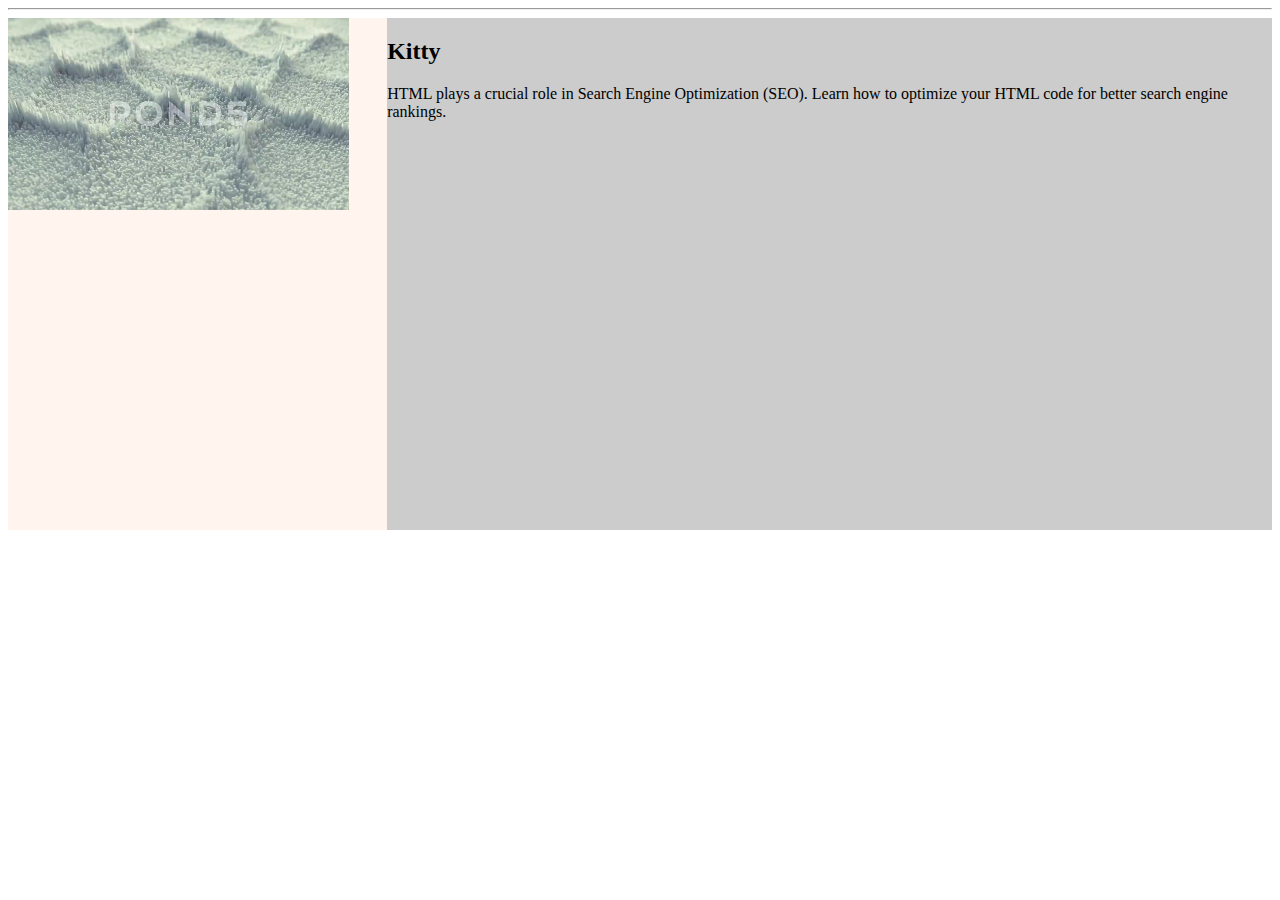
<file: index.html>
<!DOCTYPE html>
<html lang="en">

<head>
    <meta charset="UTF-8">
      <meta name="description" content="HTML plays a crucial role in Search Engine Optimization (SEO). Learn how to optimize your HTML code for better search engine rankings and improve the visibility of your website with our comprehensive guide and mission towards effective SEO.">
  <meta name="keywords" content="HTML, SEO, Webpage, Host">
  <meta name="author" content="John Doe">
    <link rel="canonical" href="https://htmlseo.onrender.com"> 
<meta name="viewport" content="width=device-width, initial-scale=1">

    <link rel="stylesheet" href="css/style.css">
    <link rel="stylesheet" href="https://cdnjs.cloudflare.com/ajax/libs/font-awesome/4.7.0/css/font-awesome.min.css">
    <script src="https://code.jquery.com/jquery-3.7.0.min.js"
        integrity="sha256-2Pmvv0kuTBOenSvLm6bvfBSSHrUJ+3A7x6P5Ebd07/g=" crossorigin="anonymous"></script>
    <script>
        $(function () {
            $('#header').load('component/header.html');
            $('#footer').load('component/footer.html');
        });
    </script>
        <title>First Page</title>
</head>

<body>
    <div id="header"></div>

    <hr>
    <aside>
        <video src="images/064053005_main_xxl.mp4" autoplay loop width="90%"></video>
        <!-- <img src="images/cat.webp" height="600px" /> -->
    </aside>
    <section>
        <h2>Kitty</h2>
        <p>HTML plays a crucial role in Search Engine Optimization (SEO). Learn how to optimize your HTML code for better search engine rankings.

        </p>
    </section>

    <div id="footer"></div>

</body>

</html>
</file>
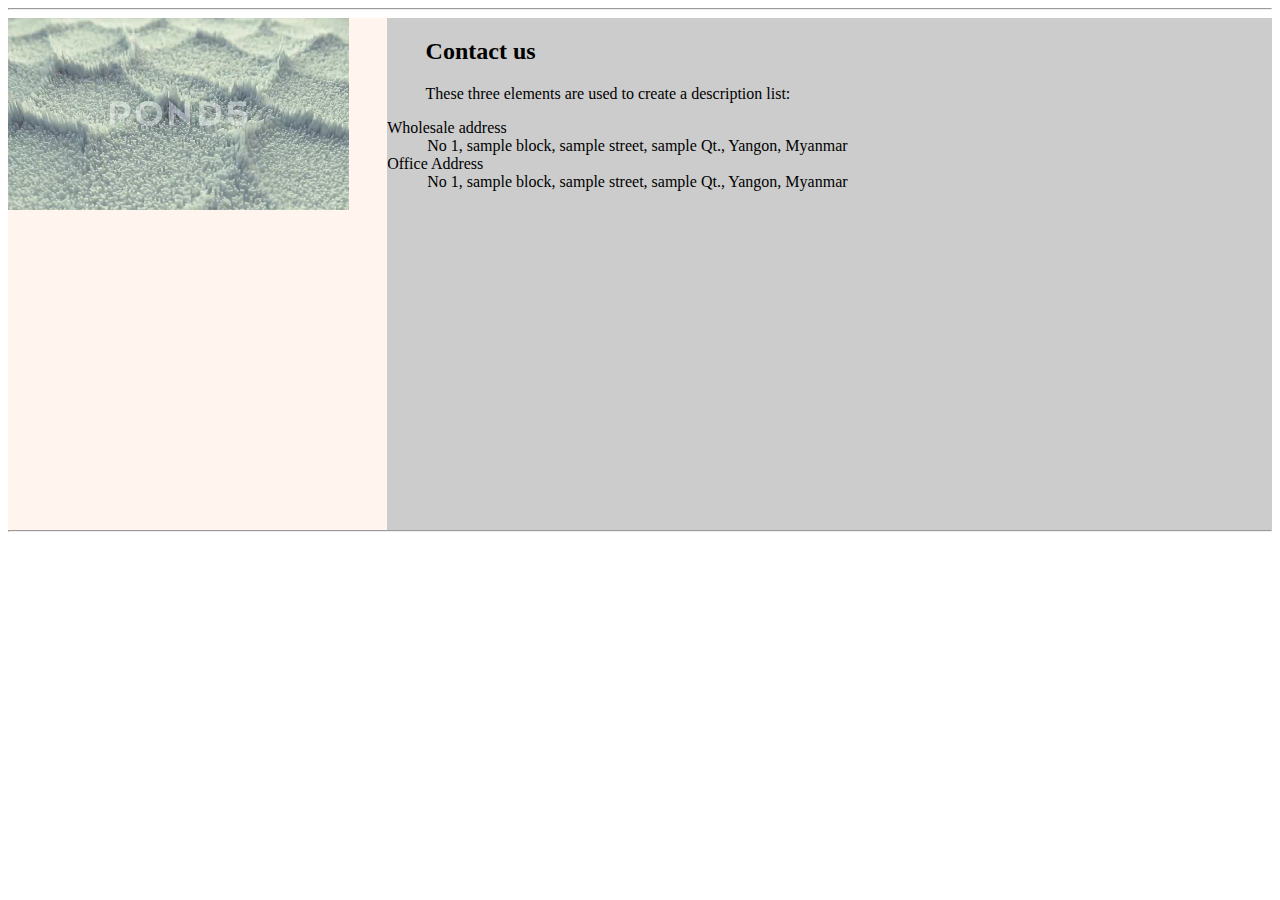
<file: map.html>
<!DOCTYPE html>
<html lang="en">

<head>
    <meta charset="UTF-8">
      <meta name="description" content="Google map attribute to improve the visibility of your website with our comprehensive guide and mission towards effective SEO.">
  <meta name="keywords" content="HTML, SEO, Webpage, Host">
  <meta name="author" content="John Doe">
    <meta name="viewport" content="width=device-width, initial-scale=1.0">
    <title>Location Page</title>
    <link rel="stylesheet" href="css/style.css">
    <link rel="stylesheet" href="https://cdnjs.cloudflare.com/ajax/libs/font-awesome/4.7.0/css/font-awesome.min.css">
    <script src="https://code.jquery.com/jquery-3.7.0.min.js"
        integrity="sha256-2Pmvv0kuTBOenSvLm6bvfBSSHrUJ+3A7x6P5Ebd07/g=" crossorigin="anonymous"></script>
    <script>
        $(function () {
            $('#header').load('component/header.html');
            $('#footer').load('component/footer.html');
        });
    </script>
</head>

<body>
    <div id="header"></div>

    <hr>
    <aside>
        <video src="images/064053005_main_xxl.mp4" autoplay loop width="90%"></video>
        <!-- <img src="images/cat.webp" height="600px" /> -->
    </aside>
    <section>
        <h2 style="padding-left: 3vw;">Contact us</h2>
        <p style="padding-left: 3vw;">These three elements are used to create a description list:

        <dl>
          <dt>Wholesale address</dt>
          <dd>No 1, sample block, sample street, sample Qt., Yangon, Myanmar</dd>
          <dt>Office Address</dt>
          <dd>No 1, sample block, sample street, sample Qt., Yangon, Myanmar</dd>
        </dl>
        
        <iframe src="https://www.google.com/maps/embed?pb=!1m18!1m12!1m3!1d3817.4582826778533!2d96.13285577407716!3d16.902671516589965!2m3!1f0!2f0!3f0!3m2!1i1024!2i768!4f13.1!3m3!1m2!1s0x30c194168bb31e03%3A0x26217574c0bf07bf!2sYangon%20International%20Airport!5e0!3m2!1sen!2smm!4v1697745046714!5m2!1sen!2smm" width="700" height="450" style="border:0;" allowfullscreen="" loading="lazy" referrerpolicy="no-referrer-when-downgrade" "padding-left: 3vw;"></iframe>
    </p>
    </section>
    <hr>
    <div id="footer"></div>

</body>

</html>
</file>
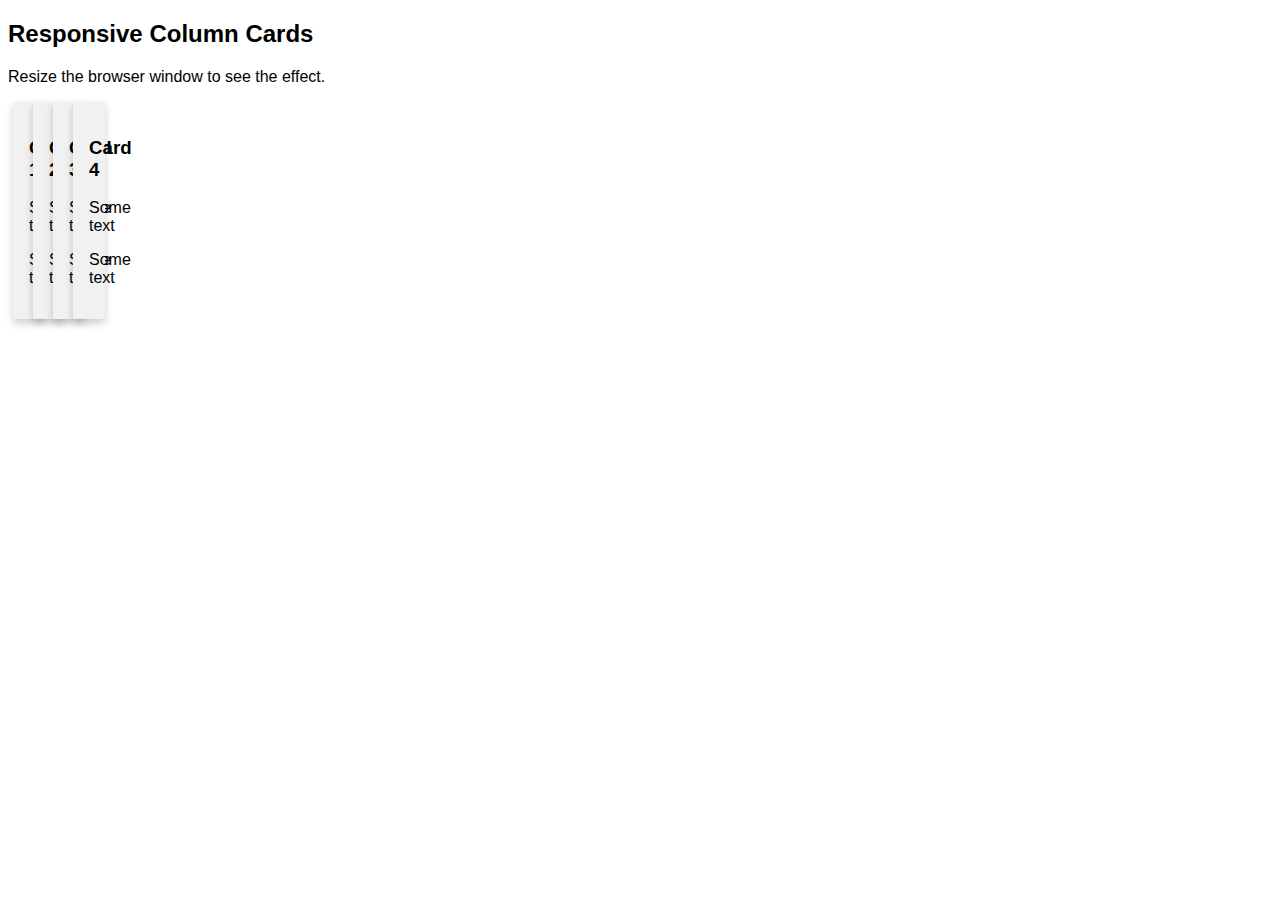
<file: test.html>
<!DOCTYPE html>
<html>
<head>
<meta name="viewport" content="width=device-width, initial-scale=1.0">
<style>
* {
  box-sizing: border-box;
}

body {
  font-family: Arial, Helvetica, sans-serif;
}

/* Float four columns side by side */
.column {
  float: left;
  width: 1vw;
  padding: 0 10px;
}

/* Remove extra left and right margins, due to padding */
.row {margin: 0 -5px;}

/* Clear floats after the columns */
.row:after {
  content: "";
  display: table;
  clear: both;
}

/* Responsive columns */
@media screen and (max-width: 600px) {
  .column {
    width: 100%;
    display: block;
    margin-bottom: 20px;
  }
}

/* Style the counter cards */
.card {
  box-shadow: 0 4px 8px 0 rgba(0, 0, 0, 0.2);
  padding: 16px;
  text-align: center;
  background-color: #f1f1f1;
}
</style>
</head>
<body>

<h2>Responsive Column Cards</h2>
<p>Resize the browser window to see the effect.</p>

<div class="row">
  <div class="column">
    <div class="card">
      <h3>Card 1</h3>
      <p>Some text</p>
      <p>Some text</p>
    </div>
  </div>

  <div class="column">
    <div class="card">
      <h3>Card 2</h3>
      <p>Some text</p>
      <p>Some text</p>
    </div>
  </div>
  
  <div class="column">
    <div class="card">
      <h3>Card 3</h3>
      <p>Some text</p>
      <p>Some text</p>
    </div>
  </div>
  
  <div class="column">
    <div class="card">
      <h3>Card 4</h3>
      <p>Some text</p>
      <p>Some text</p>
    </div>
  </div>
</div>

</body>
</html>
</file>
<file: css/style.css>
* {
    box-sizing: border-box;
}
body{
    position: relative;
}

.topnav {
    overflow: hidden;
    background-color: #333;
}

.topnav a {
    float: left;
    display: block;
    color: #f2f2f2;
    text-align: center;
    padding: 28px 28px;
    text-decoration: none;
    font-size: 20px;
}

.topnav .icon {
    display: none;
}



header {

    background-image: url(/images/background_color.jpg);
    background-size: cover;
    height: 18vw;
    text-align: center;
    color: aliceblue;
}

.fa {
    padding: 30px;
    font-size: 30px;
    width: 50px;
    text-align: center;
    text-decoration: none;
    margin:16px 16px;
    border-radius: 50%;
}

.fa:hover {
    opacity: 0.7;
}

.fa-facebook {
    background: #3B5998;
    color: white;
}

.fa-twitter {
    background: #55ACEE;
    color: white;
}

.fa-google {
    background: #dd4b39;
    color: white;
}

.fa-linkedin {
    background: #007bb5;
    color: white;
}

.fa-youtube {
    background: #bb0000;
    color: white;
}

.fa-instagram {
    background: #125688;
    color: white;
}


aside {
    height: 40vw;
    float: left;
    width: 30%;


    position: relative;

    background-color: seashell;

   

}

section {
    float: left;
    height: 40vw;


    width: 70%;
    background-color: #ccc;
    position: relative;

}



@media (max-width: 600px) {

    aside,
    section {
        width: 100%;
        height: auto;
    }
    .fa {
    padding: 20px;
    font-size: 28px;
    width: 50px;
    text-align: center;
    text-decoration: none;
    margin: 8px 8px;
    border-radius: 50%;
}

    .topnav .icon {
        display: block;
    }

    .topnav.responsive a {
        float: none;
        display: block;
        text-align: left;
    }
    

  footer {

    margin-bottom: 0px;
    position: static;
    height: auto;
    width: 100%;
}

}

form {

    width: 50%;
    padding: 1vw;
    border: 5px solid gray;
    background-color: #8a9a94;
    margin: 1vw;
    height: auto;

}

form::after {
    content: "";
    display: table;
    clear: both;
}

input[type=text],
input[type=password],
select,
textarea,
datalist {
    width: 10vw;
    border: 1px solid #ccc;
    border-radius: 4px;
    box-sizing: border-box;
    resize: vertical;
}

label {
    width: 10vw;

}

.input-wrapper {
    width: auto;
    height: 10vw;
}
    img {
        aspect-ratio: 16 / 9;
        width: 100%;
        object-fit: contain;
      }
/* Style the footer */
footer {
    background-color: #777;
    color: #007bb5;
    margin-bottom: 0px;
}
</file>
